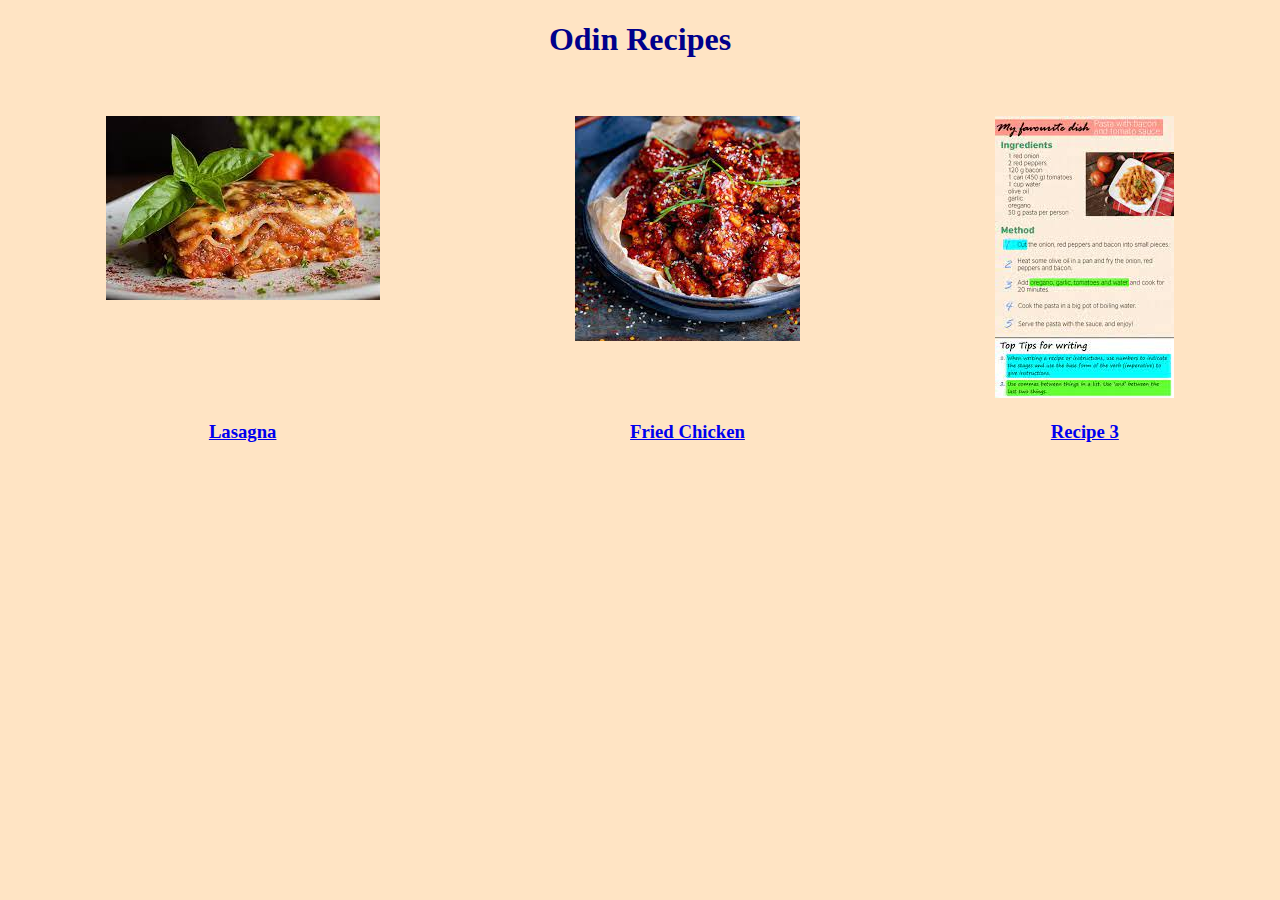
<file: index.html>
<!DOCTYPE html>
<html lang="en">
<head>
    <meta charset="UTF-8">
    <meta http-equiv="X-UA-Compatible" content="IE=edge">
    <meta name="viewport" content="width=device-width, initial-scale=1.0">
    <title>Odin-Recipes</title>
    <link rel="stylesheet" href="style.css">
</head>
<body>
    <div>
        <h1>Odin Recipes</h1>
    </div>
    <br>
    <br>
    <div class="recipes">
        <div class="single-recipe">
            <a href="./recipes/lasagna.html""><img src="./images/lasagna.jpeg" alt="lasagna image"></a>
            <h3><a href="./recipes/lasagna.html">Lasagna</a></h3>
        </div>
        <div class="single-recipe">
            <a href="./recipes/Fried_Chicken.html""><img src="./images/fried_chicken.jpeg" alt="Fried Chicken image"></a>
            <h3><a href="./recipes/Fried_Chicken.html">Fried Chicken</a></h3>
        </div>
        <div class="single-recipe">
            <a href="./recipes/Recipe_3.html""><img src="./images/Recipe.jpeg" alt="Recipe 3 image"></a>
            <h3><a href="./recipes/Recipe_3.html">Recipe 3</a></h3>
        </div>
    </div>
</body>
</html>
</file>
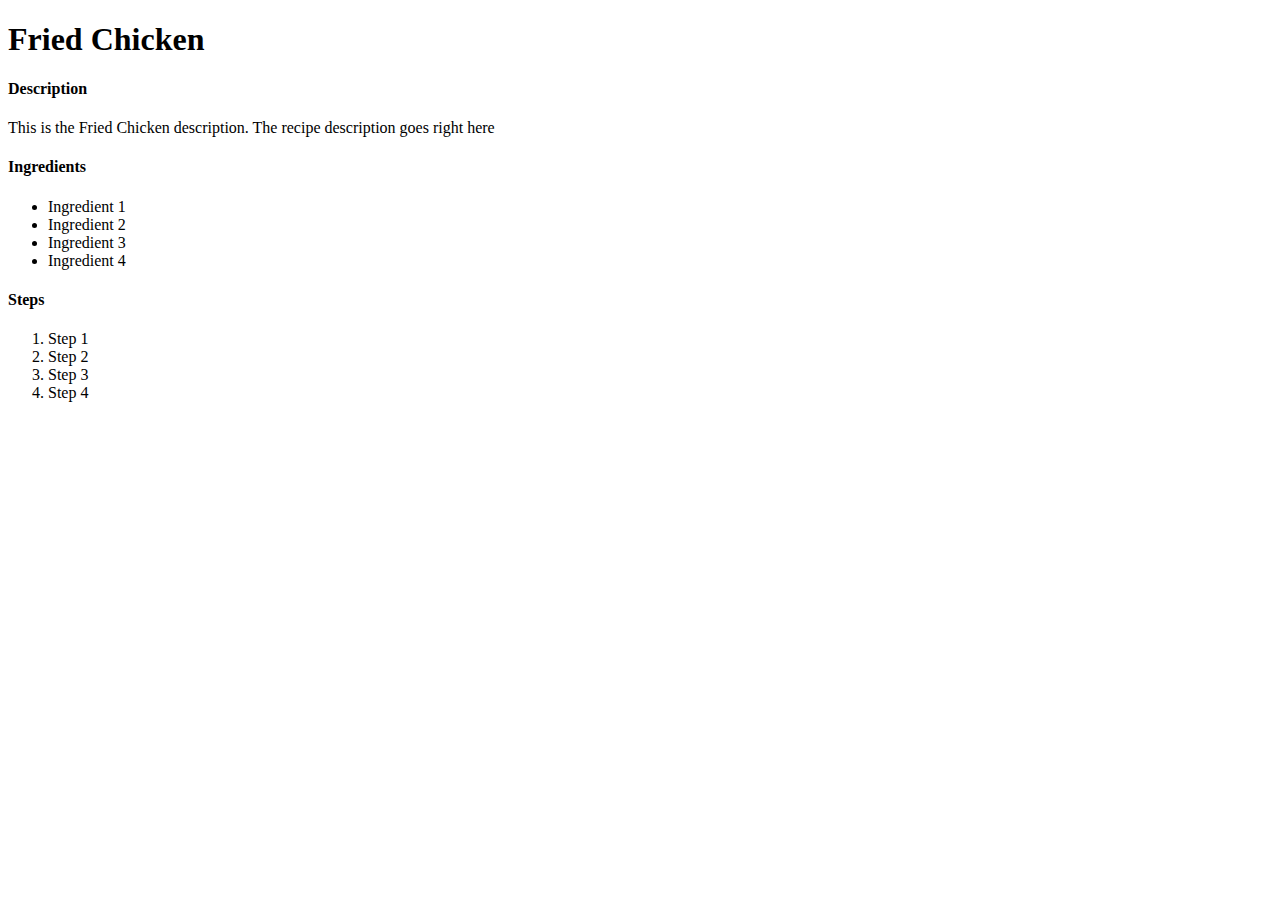
<file: recipes/Fried_Chicken.html>
<!DOCTYPE html>
<html lang="en">
<head>
    <meta charset="UTF-8">
    <meta http-equiv="X-UA-Compatible" content="IE=edge">
    <meta name="viewport" content="width=device-width, initial-scale=1.0">
    <title>Fried Chicken Recipe</title>
</head>
<body>
    <h1>Fried Chicken</h1>
    <h4>Description</h4>
    <p>This is the Fried Chicken description. The recipe description goes right here</p>
    <h4>Ingredients</h4>
    <ul>
        <li>Ingredient 1</li>
        <li>Ingredient 2</li>
        <li>Ingredient 3</li>
        <li>Ingredient 4</li>
    </ul>
    <h4>Steps</h4>
    <ol>
        <li>Step 1</li>
        <li>Step 2</li>
        <li>Step 3</li>
        <li>Step 4</li>
    </ol>
</body>
</html>
</file>
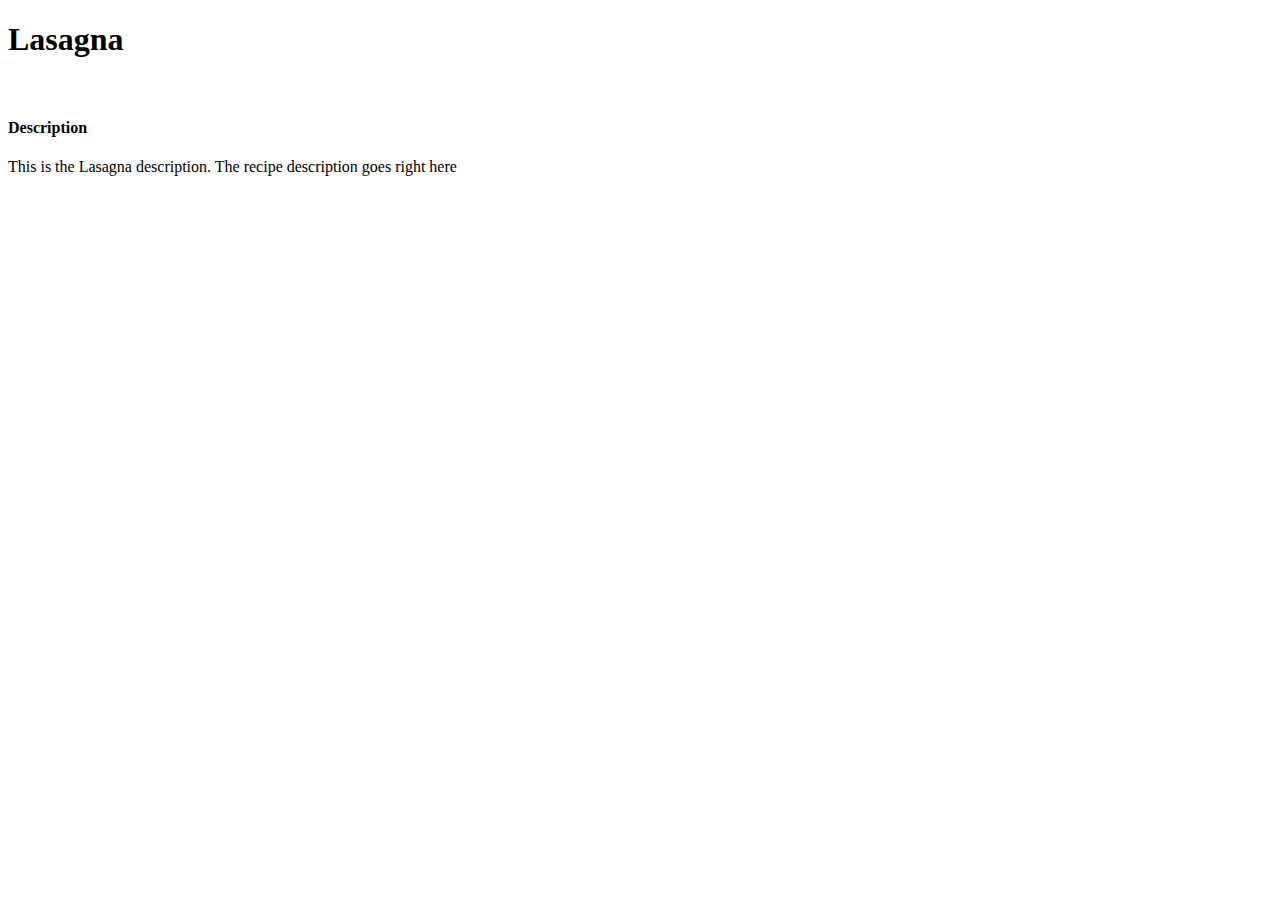
<file: recipes/lasagna.html>
<!DOCTYPE html>
<html lang="en">
<head>
    <meta charset="UTF-8">
    <meta http-equiv="X-UA-Compatible" content="IE=edge">
    <meta name="viewport" content="width=device-width, initial-scale=1.0">
    <title>Lasagna Recipe</title>
</head>
<body>
    <h1>Lasagna</h1>
    <br>
    <h4>Description</h4>
    <p>This is the Lasagna description. The recipe description goes right here</p>

</body>
</html>
</file>
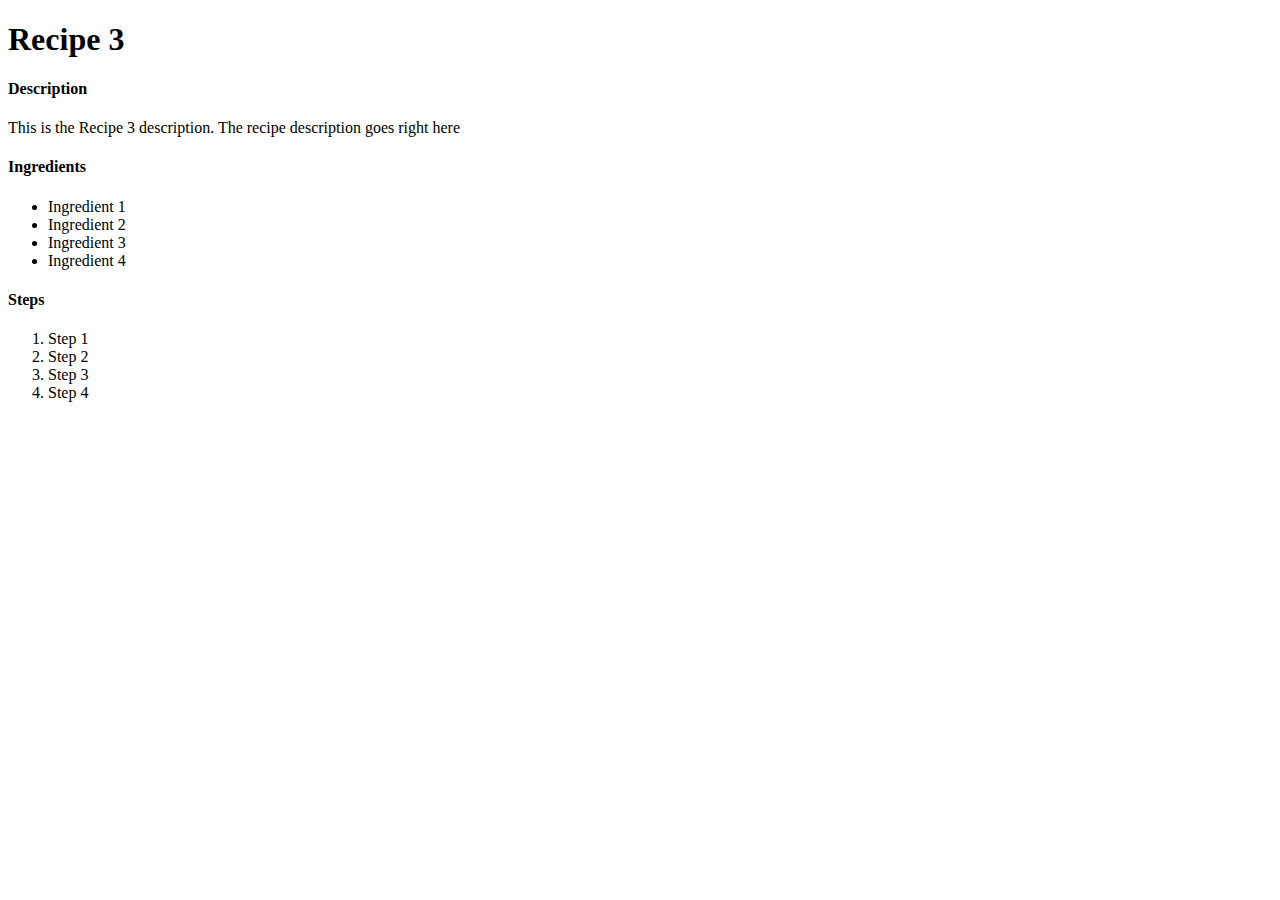
<file: recipes/Recipe_3.html>
<!DOCTYPE html>
<html lang="en">
<head>
    <meta charset="UTF-8">
    <meta http-equiv="X-UA-Compatible" content="IE=edge">
    <meta name="viewport" content="width=device-width, initial-scale=1.0">
    <title>Recipe 3</title>
</head>
<body>
    <h1>Recipe 3</h1>
    <h4>Description</h4>
    <p>This is the Recipe 3 description. The recipe description goes right here</p>
    <h4>Ingredients</h4>
    <ul>
        <li>Ingredient 1</li>
        <li>Ingredient 2</li>
        <li>Ingredient 3</li>
        <li>Ingredient 4</li>
    </ul>
    <h4>Steps</h4>
    <ol>
        <li>Step 1</li>
        <li>Step 2</li>
        <li>Step 3</li>
        <li>Step 4</li>
    </ol>
</body>
</html>
</file>
<file: style.css>
*{
    background-color: bisque;
    /* border: 2px solid red; */
    /* margin: 0 auto; */
}

h1{
    color: darkblue;
    text-align: center;
}

.recipes{
    display: flex;
    /* margin: 0 90px; */
    /* justify-content: center; */
    /* align-items: stretch; */
}

.single-recipe{
    display: flex;
    flex-direction: column;
    /* flex-direction: row wrap; */
    flex: auto;
    /* margin: 0 auto; */
    align-items: center;
    justify-content: space-between ;
}

/* .single-recipe h3{
     margin-top: 20px; 
     margin-bottom: 20px; 
} */

img{
    /* width: 200px;
    height: 300px;*/
    flex: 1;
    align-items: stretch;
    /* margin: 0 auto; */
}
</file>
